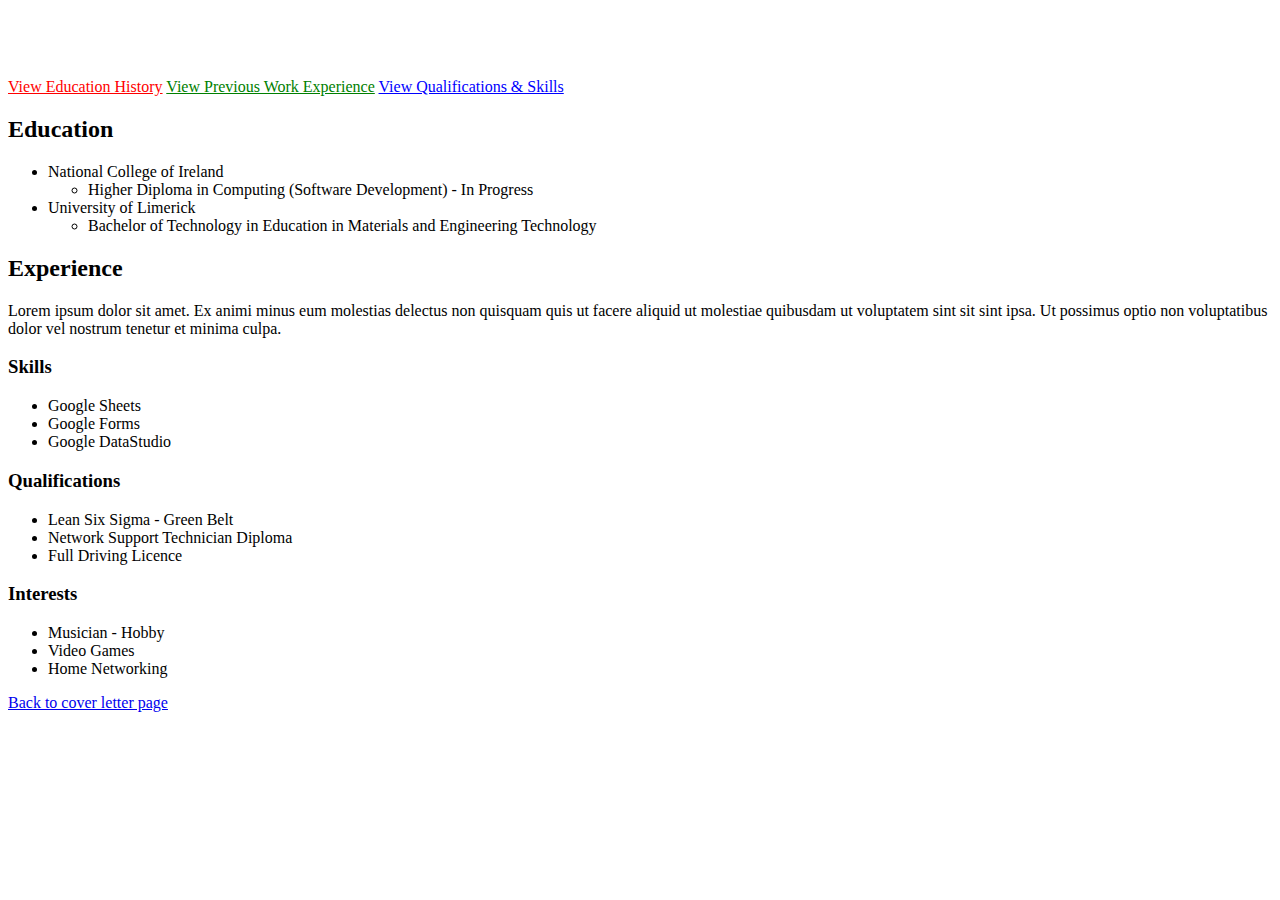
<file: experience-skills-education/index.html>
<!DOCTYPE html>
<html>
	<head>
		<title>Education, Experience, & Skills</title>
		<link rel="stylesheet" href="../style/style.css">
	</head>
	<body>
		<div id="sidebar">
			<a class="menu-item" href="#education" style="color:red">View Education History</a>
			<a class="menu-item" href="#experience" style="color:green">View Previous Work Experience</a>
			<a class="menu-item" href="#skills" style="color:blue">View Qualifications & Skills</a>
		</div>	
		<div>
		<h2 id="education">Education</h2>
			<ul class="location">
				<li class="name">National College of Ireland</li>
					<ul>
						<li class="title">Higher Diploma in Computing (Software Development) - In Progress</li>
					</ul>
				<li class="name">University of Limerick</li>
					<ul>
						<li class="title">Bachelor of Technology in Education in Materials and Engineering Technology</li>
					</ul>
			</ul>
		</div>
		<div>
			<h2 id="work-experience">Experience</h2>
			<p>
				Lorem ipsum dolor sit amet. Ex animi minus eum molestias delectus non quisquam quis ut facere aliquid ut molestiae quibusdam ut voluptatem sint sit sint ipsa. Ut possimus optio non voluptatibus dolor vel nostrum tenetur et minima culpa. 
			</p>
		</div>
		<div>
			<div class="skills">
				<div id="skills" class="column-3">
					<h3>Skills</h3>
					<ul>
						<li>Google Sheets</li>
						<li>Google Forms</li>
						<li>Google DataStudio</li>
					</ul>
				</div>
				<div id="qualifications" class="column-3">
					<h3>Qualifications</h3>
					<ul>
						<li>Lean Six Sigma - <span class="bold">Green Belt</span></li>
						<li>Network Support Technician Diploma</li>
						<li>Full Driving Licence</li>
					</ul>
				</div>
				<div id="interests" class="column-3">
					<h3>Interests</h3>
					<ul>
						<li>Musician - <span class="bold">Hobby</span></li>
						<li>Video Games</li>
						<li>Home Networking</li>
					</ul>
			</div>
		</div>
		<a href="../index.html">Back to cover letter page</a>
	</body>
</html>
</file>
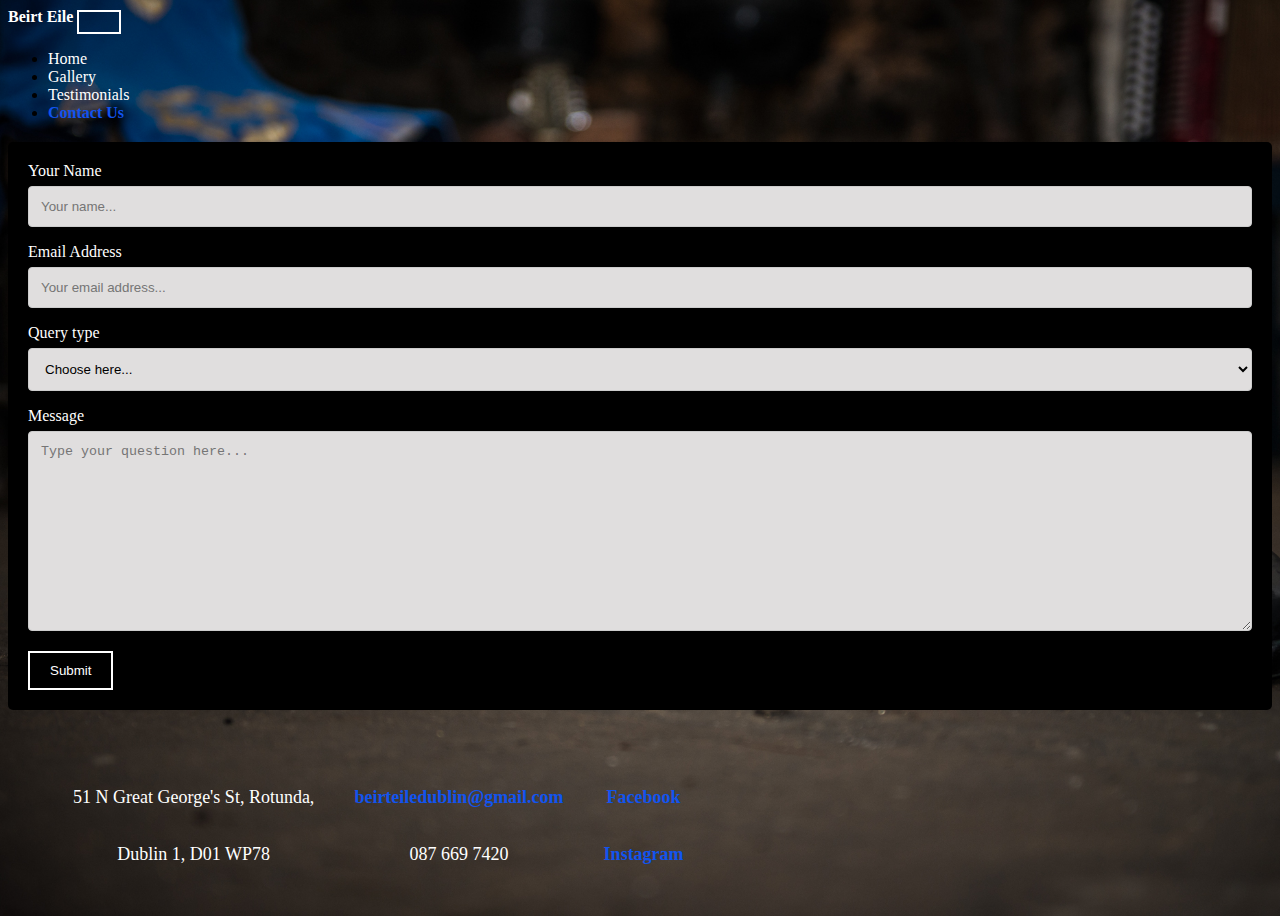
<file: contact.html>
<!DOCTYPE HTML>
<html lang="en">
	<head>
		<meta charset="utf-8">
		<meta name="viewport" content="width=device-width, initial-scale=1">
		<meta name="description" content="Contact us page slash booking form for entertainment group Beirt Eile to allow visitors to contact the group for events.">
		<title>Beirt Eile</title>
		<!--core page content linked from central CSS file with contact us page specifics (i.e. form element) being handled in separate file to prevent overlapping of classes-->
		<link rel="stylesheet" href="style.css"/>
		<link rel="stylesheet" href="style-contact.css"/>
		<link href="https://cdn.jsdelivr.net/npm/bootstrap@5.3.0-alpha1/dist/css/bootstrap.min.css" rel="stylesheet" integrity="sha384-GLhlTQ8iRABdZLl6O3oVMWSktQOp6b7In1Zl3/Jr59b6EGGoI1aFkw7cmDA6j6gD" crossorigin="anonymous">
		<script src="https://cdn.jsdelivr.net/npm/bootstrap@5.3.0-alpha1/dist/js/bootstrap.bundle.min.js" integrity="sha384-w76AqPfDkMBDXo30jS1Sgez6pr3x5MlQ1ZAGC+nuZB+EYdgRZgiwxhTBTkF7CXvN" crossorigin="anonymous"></script>
		<!--Similarly, javascript for this page given it's own file to ensure compatability with page from my perspective given this was my assigned page-->
		<script src="script-contact.js"></script>
	</head>
	<body>
		<!--creating a "main" element to be able to more clearly separate it from the footer for the Flexbox utilisation-->
		<main>
			<!--Navbar is a collaborated design and taking elements of different iterations of our group designs to come to this final design-->
			<nav class="navbar navbar-expand-lg sticky-top navbar-custom">
				<div class="container-fluid">
					<a class="navbar-brand" href="index.html">Beirt Eile</a>
					<button class="navbar-toggler ml-auto custom-toggler" type="button" data-bs-toggle="collapse" data-bs-target="#navbarNav" aria-controls="navbarNav" aria-expanded="false" aria-label="Toggle navigation">
						<span class="navbar-toggler-icon"></span>
					</button>
					<div class="collapse navbar-collapse" id="navbarNav">
						<ul class="navbar-nav me-auto mb-2 mb-lg-0">
							<li class="nav-item">
								<a class="nav-link" href="index.html">Home</a>
							</li>
							<li class="nav-item">
								<a class="nav-link" href="gallery.html">Gallery</a>
							</li>
							<li class="nav-item">
								<a class="nav-link" href="testimonials.html">Testimonials</a>
							</li>
							<li class="nav-item-active">
								<a class="nav-link" href="contact.html">Contact Us</a>
							</li>
						</ul>
					</div>
				</div>
			</nav>
			<div class="container">
				<!--Start of form element with simple submit action in JS to create an alert in the browser to either alert the user to errors or thank them for submission-->
				<form id="form" method="post" action="javascript:myAlert()">
					<label for="name">Your Name</label>
					<input type="text" id="name" name="name" placeholder="Your name...">
					<label for="email">Email Address</label>
					<input type="text" id="email" name="email" placeholder="Your email address...">
					<!--Adding a query type list to have some form of message validation function added, like if we hypothetically could have an auto reply system to ask for more information based on their selected option-->
					<!--Implementing this in a way that there will be a responsive element that shows/hides based on the option selected. Immplementation will be to highlight the performances that are done at each type of event-->
					<label for="query">Query type</label>
					<select id="query" name="select" onchange="setList()">
						<option value="" selected disabled hidden>Choose here...</option>
						<option value="festival">Festival</option>
						<option value="wedding">Wedding</option>
						<option value="general">Other</option>
					</select>
					<label for="subject">Message</label>
					<textarea id="subject" name="subject" placeholder="Type your question here..." style="height:200px"></textarea>
					<input type="submit" value="Submit" onsubmit="formSubmit.html">
				</form>
			</div>
			<!--Creating 2 set list options to be able to explore the reactive JS mentioned above and each div will be unhidden based on the drop down selection-->
			<div id="setListW" class="container setList">
				<h3>Setlist for Weddings</h3>
				<ul>
					<li>The Flowing Tide</li>
					<li>Tom Billie's</li>
					<li>The Tenpenny Bit</li>
					<li>Doherty's Jig</li>
					<li>Audience Participation</li>
				</ul>
			</div>
			<div id="setListF" class="container setList" >
				<h3>Setlist for Festivals</h3>
				<ul>
					<li>The Lads of Laois</li>
					<li>The Bag of Spuds</li>
					<li>The Lark in the Morning</li>
					<li>The Siamsa Jig</li>
					<li>Gillespie's</li>
				</ul>
			</div>
		</main>
		<!--simple footer created through discussion and collaboration with the other project team members. Keeping it simple and as easy to read as possible.-->
		<footer>
			<div class="row footer" id="footer">
				<div class="col" id="left">	
						<ul>51 N Great George's St, Rotunda,</ul>
						<ul>Dublin 1, D01 WP78</ul>
				</div>
				<div class="col" id="center">
						<ul> <a href="mailto:beirteiledublin@gmail.com">beirteiledublin@gmail.com</a></ul>
						<ul>087 669 7420</ul>
				</div>
				<div class="col" id="right">
					<ul><a href="https://www.facebook.com/BeirtEile/" class="facebook">Facebook</a></ul>
					<ul><a href="https://www.instagram.com/beirteile/" class="instagram">Instagram</a></ul>
				</div>
			</div>
		</footer>
	</body>
</html>
</file>
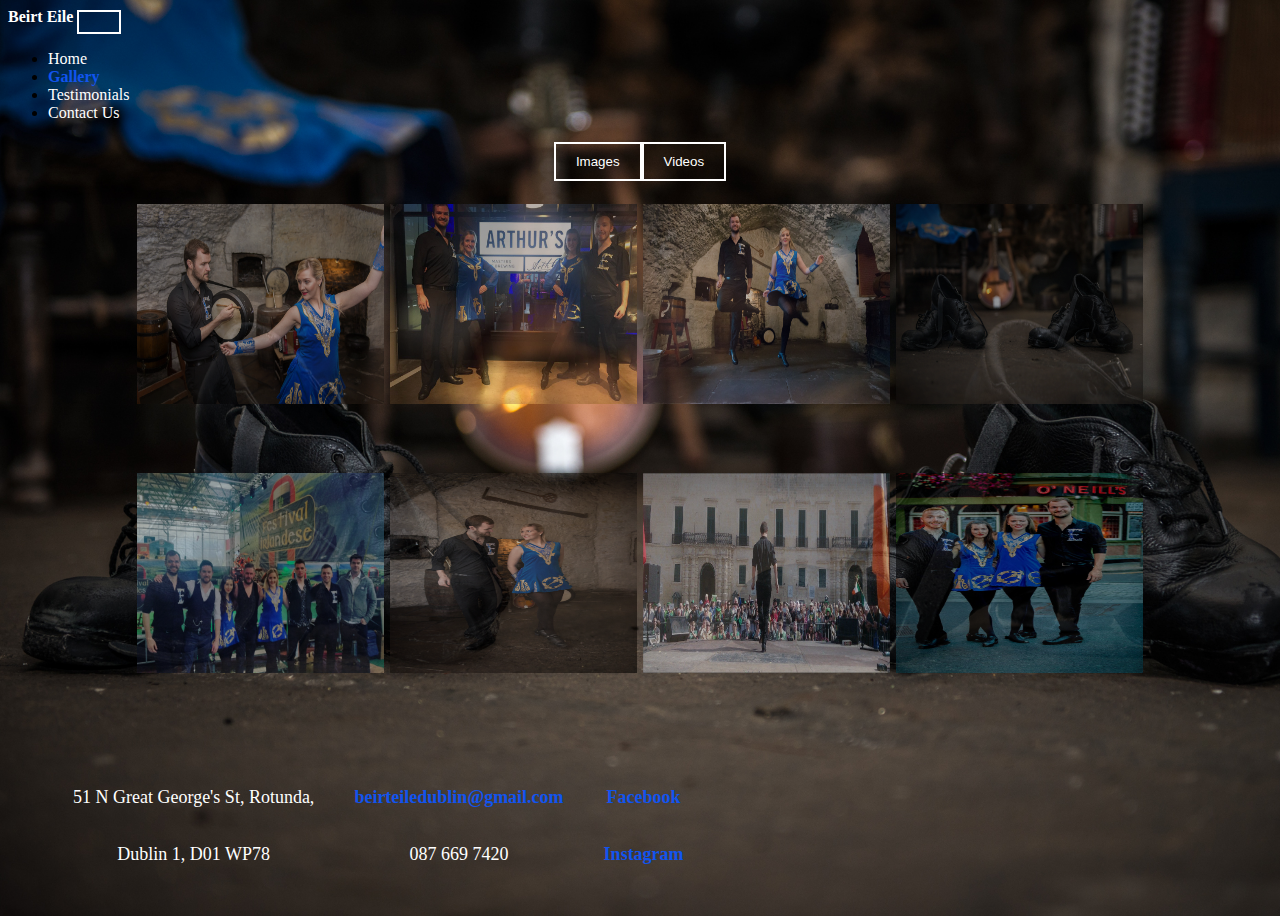
<file: gallery.html>
<!DOCTYPE HTML>
<html lang="en">
	<head>
		<meta charset="utf-8">
		<meta name="viewport" content="width=device-width, initial-scale=1">
		<meta name="description" content="Media gallery page for entertainment group Beirt Eile to allow visitors to view previous events where the group performed.">
		<title>Beirt Eile</title>
		<link rel="stylesheet" href="style.css"/>
		<link href="https://cdn.jsdelivr.net/npm/bootstrap@5.3.0-alpha1/dist/css/bootstrap.min.css" rel="stylesheet" integrity="sha384-GLhlTQ8iRABdZLl6O3oVMWSktQOp6b7In1Zl3/Jr59b6EGGoI1aFkw7cmDA6j6gD" crossorigin="anonymous">
		<script src="https://cdn.jsdelivr.net/npm/bootstrap@5.3.0-alpha1/dist/js/bootstrap.bundle.min.js" integrity="sha384-w76AqPfDkMBDXo30jS1Sgez6pr3x5MlQ1ZAGC+nuZB+EYdgRZgiwxhTBTkF7CXvN" crossorigin="anonymous"></script>
	</head>
	<body>
		<main>
		<!--Navbar from Bootstrap-->
			<nav class="navbar navbar-expand-lg sticky-top navbar-custom">
				<div class="container-fluid">
					<a class="navbar-brand" href="index.html">Beirt Eile</a>
					<button class="navbar-toggler ml-auto custom-toggler" type="button" data-bs-toggle="collapse" data-bs-target="#navbarNav" aria-controls="navbarNav" aria-expanded="false" aria-label="Toggle navigation">
						<span class="navbar-toggler-icon"></span>
					</button>
					<div class="collapse navbar-collapse" id="navbarNav">
						<ul class="navbar-nav me-auto mb-2 mb-lg-0">
							<li class="nav-item">
								<a class="nav-link" href="index.html">Home</a>
							</li>
							<li class="nav-item-active"> <!--Blue to show that it's the current page-->
								<a class="nav-link" href="gallery.html">Gallery</a>
							</li>
							<li class="nav-item">
								<a class="nav-link" href="testimonials.html">Testimonials</a>
							</li>
							<li class="nav-item">
								<a class="nav-link" href="contact.html">Contact Us</a>
							</li>
						</ul>
					</div>
				</div>
			</nav>
			<!--Gallery images stored in a container. There's an opacity transform in the CSS for them on hover-->
			<div class="button-container">
				<button onclick="toggleImages('images')">Images</button><!--Defaults to images showing so the footer stays down the bottom-->
				<button onclick="toggleVideos('videos')">Videos</button>
			</div>
			
			<!--Images-->
			<div id="images">
				<div class="gallery-container row">
					<img height="200" width="200" class="gallery-item col-md-6 col-lg-3" src="img\Bodhran.jpg" alt="Declan playing the bodhran with Mairead Dancing"></img>
					<img height="200" width="200" class="gallery-item col-md-6 col-lg-3" src="img\Arthurs.jpg" alt="four dancers posing in Arthur's rooftop bar"></img>
					<img height="200" width="200" class="gallery-item col-md-6 col-lg-3" src="img\Jump.jpg" alt="Mairead and Declan mid-jump"></img>
					<img height="200" width="200" class="gallery-item col-md-6 col-lg-3" src="img\Shoes.jpg" alt="A close up photo of two pairs of dancing shoes"></img>
				</div>
				<div class="gallery-container row">
					<img height="200" width="200" class="gallery-item col-md-6 col-lg-3" src="img\Italy.jpg" alt="The dancers posing with singing group The Kilkennys at an Italian festival"></img>
					<img height="200" width="200" class="gallery-item col-md-6 col-lg-2" src="img\SideBySide.jpg" alt="Mairead and Declan dancing side-by-side"></img>
					<img height="200" width="200" class="gallery-item col-md-6 col-lg-3" src="img\Malta.jpg" alt="A photo taken from behind the stage at a performance in Malta showing the crowd and the back of a dancer"></img>
					<img height="200" width="200" class="gallery-item col-md-6 col-lg-3" src="img\ONeills.jpg" alt="Four dancers pose in front of O'Neill's bar"></img>
				</div>
			</div>
			
			<!--Videos-->
			<div id="videos" class="hidden">
				<div class="gallery-video-container row">
					<div class="video-item col-12 col-lg-6">
						<iframe width="560" height="315" src="https://www.youtube.com/embed/p51ScVV7_5A" title="YouTube video player" frameborder="0" allow="accelerometer; autoplay; clipboard-write; encrypted-media; gyroscope; picture-in-picture; web-share" allowfullscreen></iframe>
						<p class="video-text">We were absolutely delighted to be asked to perform at the opening of Dropbox Dublin's new office! Having just opened their office in Park Place, Hatch Street, we helped them celebrate the occassion with some wonderful music and dancing. It might come as a surprising choice to have a group of Irish Dancers "welcome" in your beautiful new hardwood floors, but thankfully there was some building materials still on hand for us to batter!</p>
					</div>
					<div class="video-item col-12 col-lg-6">
						<iframe width="560" height="315" src="https://www.youtube.com/embed/bo2ClP51wsw" title="YouTube video player" frameborder="0" allow="accelerometer; autoplay; clipboard-write; encrypted-media; gyroscope; picture-in-picture; web-share" allowfullscreen></iframe>
						<p class="video-text">In 2017 we had the pleasure of performing with "Azeire" as part of the St. Patrick's day charity ball in Azerbaijan. Funds raised from the event go towards a local orphanage, which we visited and shared music and dance with the children they provide care for. This was a tremendous event with a good cause that we were honoured to have taken part in.</p>
					</div>
					<div class="video-item col-12 col-lg-6">
						<iframe width="560" height="315" src="https://www.youtube.com/embed/HmIHJ00u71w" title="YouTube video player" frameborder="0" allow="accelerometer; autoplay; clipboard-write; encrypted-media; gyroscope; picture-in-picture; web-share" allowfullscreen></iframe>
						<p class="video-text">In 2016, as part of the centenary celebrations, we performed in Liberty Hall. We were joined on the night by the Dublin Ukelele Orchestra and thoroughly enjoyed being part of the celebrations.</p>
					</div>
				</div>
			</div>
		</main>
		
		<!--Footer-->
		<footer>
			<div class="row footer" id="footer">
				<div class="col" id="left">	
						<ul>51 N Great George's St, Rotunda,</ul>
						<ul>Dublin 1, D01 WP78</ul>
				</div>
				<div class="col" id="center">
						<ul> <a href="mailto:beirteiledublin@gmail.com">beirteiledublin@gmail.com</a></ul>
						<ul>087 669 7420</ul>
				</div>
				<div class="col" id="right">
					<ul><a href="https://www.facebook.com/BeirtEile/" class="facebook">Facebook</a></ul>
					<ul><a href="https://www.instagram.com/beirteile/" class="instagram">Instagram</a></ul>
				</div>
			</div>
		</footer>
		<script src="script.js"></script>
	</body>
</html>
</file>
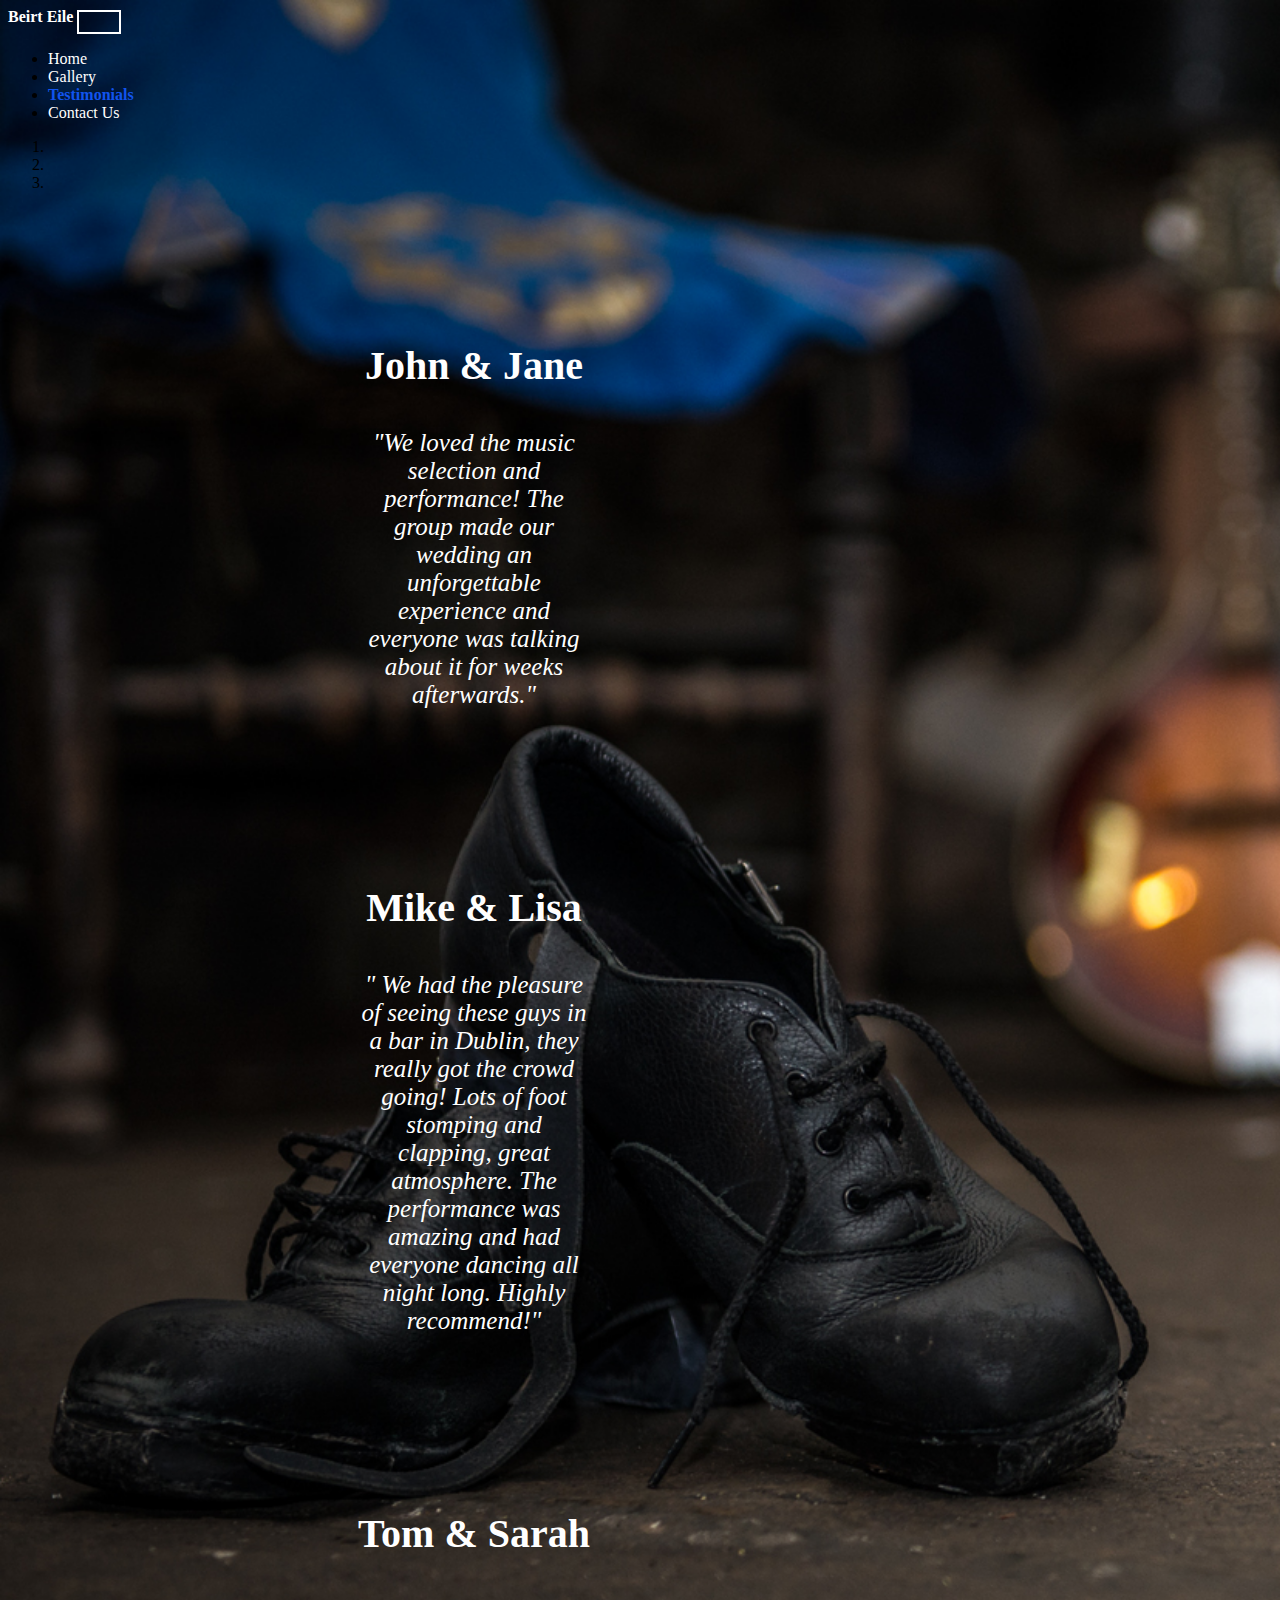
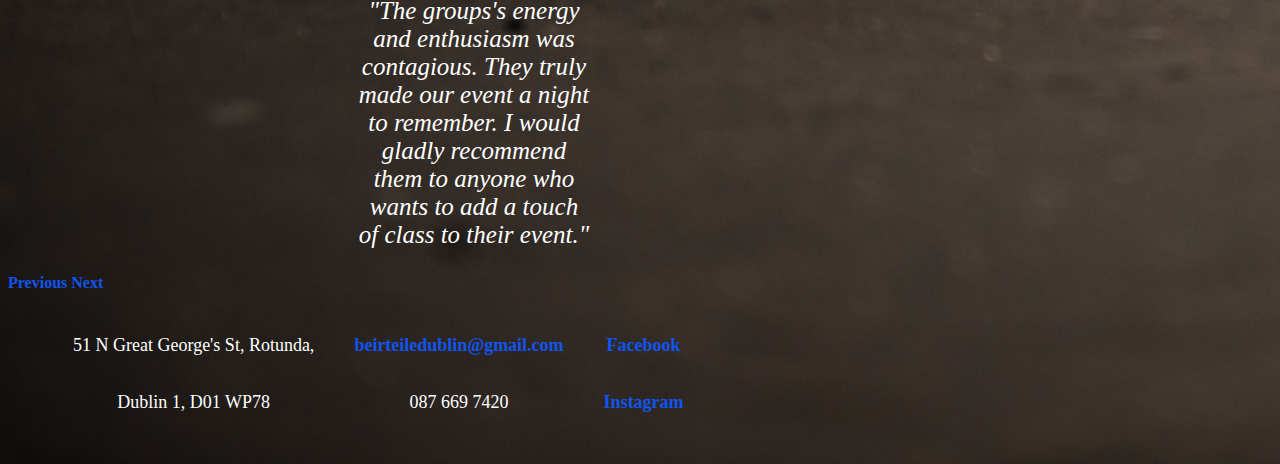
<file: testimonials.html>
<!doctype html>
<html lang="en">
	<head>
		<meta charset="utf-8">
		<meta name="viewport" content="width=device-width, initial-scale=1">
		<meta name="description" content="Patron testimonials for entertainment group Beirt Eile to highlight the great work the group do and positive experiences viewers have had attending their performances.">
		<title>Beirt Eile</title>
		<link rel="stylesheet" href="style.css"/>
		<link rel="stylesheet" href="style-testimonials.css">
		<link href="https://cdn.jsdelivr.net/npm/bootstrap@5.2.3/dist/css/bootstrap.min.css" rel="stylesheet" integrity="sha384-rbsA2VBKQhggwzxH7pPCaAqO46MgnOM80zW1RWuH61DGLwZJEdK2Kadq2F9CUG65" crossorigin="anonymous">
		<script src="https://cdn.jsdelivr.net/npm/bootstrap@5.2.3/dist/js/bootstrap.bundle.min.js" integrity="sha384-kenU1KFdBIe4zVF0s0G1M5b4hcpxyD9F7jL+jjXkk+Q2h455rYXK/7HAuoJl+0I4" crossorigin="anonymous"></script>
	</head>
	<body>
		<main>
			<nav class="navbar navbar-expand-lg sticky-top navbar-custom">
				<div class="container-fluid">
					<a class="navbar-brand" href="index.html">Beirt Eile</a>
					<button class="navbar-toggler ml-auto custom-toggler" type="button" data-bs-toggle="collapse" data-bs-target="#navbarNav" aria-controls="navbarNav" aria-expanded="false" aria-label="Toggle navigation">
						<span class="navbar-toggler-icon"></span>
					</button>
					<div class="collapse navbar-collapse" id="navbarNav">
						<ul class="navbar-nav me-auto mb-2 mb-lg-0">
							<li class="nav-item">
								<a class="nav-link" href="index.html">Home</a>
							</li>
							<li class="nav-item">
								<a class="nav-link" href="gallery.html">Gallery</a>
							</li>
							<li class="nav-item-active">
								<a class="nav-link" href="testimonials.html">Testimonials</a>
							</li>
							<li class="nav-item">
								<a class="nav-link" href="contact.html">Contact Us</a>
							</li>
						</ul>
					</div>
				</div>
			</nav>
			<div class="container">
				<div id="testimonial-carousel" class="carousel slide" data-bs-ride="carousel">
					<!-- indicators -->
					<ol class="carousel-indicators">
						<li data-bs-target="#testimonial-carousel" data-bs-slide-to="0" class="active"></li>
						<li data-bs-target="#testimonial-carousel" data-bs-slide-to="1"></li>
						<li data-bs-target="#testimonial-carousel" data-bs-slide-to="2"></li>
					</ol>
					<!-- slide divs -->
					<div class="carousel-inner">
						<div class="carousel-item active">
							<div class="testimonial">
								<h3>John & Jane</h3>
								<p>"We loved the music selection and performance! The group made our wedding an unforgettable experience and everyone was talking about it for weeks afterwards."</p>
							</div>
						</div>
						<div class="carousel-item">
							<div class="testimonial">
								<h3>Mike & Lisa</h3>
								<p>"  We had the pleasure of seeing these guys in a bar in Dublin, they really got the crowd going! Lots of foot stomping and clapping, great atmosphere. The performance was amazing and had everyone dancing all night long. Highly recommend!"</p>
							</div>
						</div>
						<div class="carousel-item">
							<div class="testimonial">
								<h3>Tom & Sarah</h3>
								<p>"The groups's energy and enthusiasm was contagious. They truly made our event a night to remember. I would gladly recommend them to anyone who wants to add a touch of class to their event."</p>
							</div>
						</div>
					</div>
					<!-- left/right controls -->
					<a class="carousel-control-prev" href="#testimonial-carousel" role="button" data-bs-slide="prev">
						<span class="carousel-control-prev-icon" aria-hidden="true"></span>
						<span class="visually-hidden">Previous</span>
					</a>
					<a class="carousel-control-next" href="#testimonial-carousel" role="button" data-bs-slide="next">
						<span class="carousel-control-next-icon" aria-hidden="true"></span>
						<span class="visually-hidden">Next</span>
					</a>
				</div>
			</div>
		</main>
		<!-- footer common to all pages -->
		<footer>
			<div class="row footer" id="footer">
				<div class="col" id="left">	
						<ul>51 N Great George's St, Rotunda,</ul>
						<ul>Dublin 1, D01 WP78</ul>
				</div>
				<div class="col" id="center">
						<ul> <a href="mailto:beirteiledublin@gmail.com">beirteiledublin@gmail.com</a></ul>
						<ul>087 669 7420</ul>
				</div>
				<div class="col" id="right">
					<ul><a href="https://www.facebook.com/BeirtEile" class="facebook">Facebook</a></ul>
					<ul><a href="https://www.instagram.com/beirteile/" class="instagram">Instagram</a></ul>
				</div>
			</div>
		</footer>
	</body>
</html>
</file>
<file: style/style.css>
/*
body{
	font-family:Verdana;
	text-align:center;
}
ul{
	font-style:normal;
}
.bold{
	font-style:italic;
	text-decoration:underline;
}
h2{
	color:white;
	text-shadow:0px 0px 15px black;
}
.heading-menu{
	font-size:200%;
}
.location{
	text-align:left;
	font-weight:bold;
	list-style-type:square;
}
.title{
	font-weight:normal;
	list-style-type:circle;
}

@media(min-width:900px){
.header, .skills, .subheader{
	display:flex;
	flex-direction:row;
	justify-content:space-between;
}
}
body{
	width:100%;
	height:720px;
}
.contact{
	flex-basis:25%;
	flex-direction:column;
}

#linkedin{
	flex-direction:column;
	font-size:200%;
}
#sidebar{
	display:flex;
	flex-direction:column;
	width:20%;
}
.menu-item{
	justify-content:space-around;
	flex-basis:25%;
	margin-left:20px;
}
.column-3{
	flex-basis:30%;
	justify-content:flex-start;
}
.column-3 div{
	padding:15px;
}
#selfie{
	width:;
	height:;
}
*/
.logo{
	max-width:40px;
}
body{
	padding-top: 70px;
}
</file>
<file: style.css>
/*Background image*/
body{
	display:flex;
	flex-direction:column;
	background-image: url("img/Shoes.jpg");
	background-size: cover;
	height:100%;
	min-height:100vh;
}
a:link{
	color:#1154EF;
	font-weight:bold;
	text-decoration:none;
}
a:hover{
	color:white;
	font-weight:bold;
	text-decoration:none;
}
/*NAVBAR-BEGIN*/
 .navbar-custom {
	font-size: 16px;
}
.navbar-custom:hover{
	background-color:black;
}
.navbar-custom .navbar-brand{
	color:white;
	font-weight:bold;
}
.navbar-custom .navbar-brand:hover{
	color:#1154EF;
	font-weight:bold;
}
.navbar-custom .nav-item-active .nav-link{
	color: #1154EF;
	font-weight: bold;
}
.navbar-custom .nav-item .nav-link{
	color: white;
	font-weight:normal;
}
/*Next 2, customising the navbar toggle button that appears for smaller screens in responsive design so that it's not grey and can be see on our hover background*/
.custom-toggler.navbar-toggler {
	border-color: white;
}
.custom-toggler .navbar-toggler-icon {
	background-image: url(
"data:image/svg+xml;charset=utf8,%3Csvg viewBox='0 0 32 32' xmlns='http://www.w3.org/2000/svg'%3E%3Cpath stroke='rgba(255, 255, 255, 1)' stroke-width='2' stroke-linecap='round' stroke-miterlimit='10' d='M4 8h24M4 16h24M4 24h24'/%3E%3C/svg%3E");
}
/*NAVBAR-END*/

p {
	color: white;
}

/*Buttons - Style of buttons is to be taken from here for the other pages*/
button { 
	background-color: transparent;
	border: 2px solid white;
	color: white;
	padding: 10px 20px;
	transition: background-color 0.5s ease;
}

button:hover {
	background-color: rgba(17, 84, 239, 0.6);
}

.button-container {
	display: flex;
	justify-content: center;
	margin: 20px 0;
}
.hidden {
	display: none;
}

/*Homepage CSS*/
  .video-container {
    width: 100%;
    height: 75vh;
    position: relative; 
  }
#myVideo {
   position: absolute; /* set the position property to absolute */
   top: 0;	
   left: 0;
   width: 100%;
   height: 100%; /* set the height property to 100% to fill the container */
   object-fit: cover;
}
.name{
	position: absolute;
	top: 10%;
	left: 50%;
	transform: translate(-50%, -50%);
	padding: 12px 24px;
	background-color: transparent;
	color: #ffffff;
	text-shadow: 1px 1px #1154EF;
	text-align: center;
	opacity: 1;
}
.book {
	position: absolute;
	top: 80%;
	left: 50%;
	/*transform: translate(-50%, -50%);*/
	padding: 12px 24px;
	background-color: transparent;
	border: 1px solid #ffffff;
	color: #ffffff;
	text-align: center;
	opacity: 1;
}

.book:hover {
	background-color: rgba(17, 84, 239, 0.6);
	border: 1px solid #ffffff;
	color: #ffffff;
	opacity: 1;
}
.description {
	background-color: transparent;
	color: #ffffff;
	text-shadow: 1px 1px #1154EF;
	text-align: center;
	opacity: 1;
}	

/*Gallery CSS*/

/*Images*/
.gallery-container{
	display: flex;
	height:50%;
	width:80%;
	max-height:50%!important; /*Important used here so the pictures display properly*/
	max-width:80%!important;
	margin-left: 10% !important; 
	margin-right: 10% !important;
	margin-bottom: 5%;
	justify-content: center;
}

.gallery-item {
	flex:25%;
	vertical-align: middle;
	opacity:0.6;
	padding: 3px;
	transition: 0.3s;
}

.gallery-item:hover {
	opacity: 1;
	size:80%;
}
/*Videos*/
.gallery-video-container {
	display: flex;
	justify-content: center; /* Horizontally center the video items */
	align-items: center;
	flex-wrap: wrap;
	width: 100%;
}

.video-item {
	flex: 0 0 45%;
	margin-bottom: 20px;
	text-shadow: 1px 1px #1154EF;
}

.video-item iframe {
	display: block;
	width: 100%;
}

.video-text {
	text-align: center;
	margin-top: 10px;
}

/*FOOTER-BEGIN*/
footer{
	margin-top:auto;
	color:white;
	font-size:18px;
	padding:25px;
}
footer:hover{
	background:black;
}
.footer{
	display:flex;
	flex-direction:row;
	align-items:stretch;
}
@media (max-width:1024px){
	.footer{
		display:flex;
		flex-direction:column;
		justify-content:space-around;
	}
}
#left{
	display:flex;
	flex-direction:column;
	justify-content:flex-start;
	align-items:center;
}
#center{
	display:flex;
	flex-direction:column;
	justify-content:center;
	align-items:center;
}
#right{
	display:flex;
	flex-direction:column;
	justify-content:flex-end;
	align-items:center;
}
/*FOOTER-END*/
</file>
<file: style-contact.css>
/*FORM-BEGIN*/
button {
  background-color: transparent;
  border: 2px solid white;
  color: white;
  padding: 10px 20px;
  transition: background-color 0.5s ease;
}
button:hover {
  background-color: rgba(17, 84, 239, 0.6);
}
/*formatting for the text boxes on the contact page to tailor the look yet keep it simple for users*/
input[type=text], select, textarea {
	width: 100%; /* Full width */
	padding: 12px; 
	border: 1px solid #ccc; 
	border-radius: 4px; 
	box-sizing: border-box; 
	margin-top: 6px; 
	margin-bottom: 16px; 
	resize: vertical; /*Lock text field resizing to only vertical axis*/
	background-color:#e0dede;/*Slight off grey background for text fields*/
	color:black;
}
/*This section is just the input buttonSimple formatting design for the button. Transparent background to match the rest of the website with our trademarked blue as a hover effect on the button*/
input[type=submit] {
	background-color: transparent;
	color: white;
	padding: 10px 20px;
	border: 2px solid white;
	cursor: pointer;
	transition: background-color 0.5s ease;/*Neat little fade effect for the blue background color of the button*/
}
input[type=submit]:hover {
	background-color: rgba(17, 84, 239, 0.6);/*Highlight for showing button is ready to be clicked*/
}
/*Formatting for the background behind the form fields*/
.container {
	border-radius: 5px;
	background-color: black;
	margin-top:20px;
	padding: 20px;
	color:white;
}
 /*FORM-END*/
/*SETLIST-BEGIN*/
/*Super simple formatting here just to be able to create a nested list under the header while also focusing more on h1-6 & p type formatting*/
.setList{
	margin:20px;
	display:none;
}
.setList ul{
	list-style-type: circle;
	list-style-position:inside;
	font-size:25px;

}
.setList h3{
	font-size:50px;
	padding-left:20px;
}
.setList p{
	font-size:25px;
	padding-left:40px;

}
/*SETLIST-END*/
</file>
<file: style-testimonials.css>
.carousel-item {
	display: flex;
	justify-content: center;
	align-items: center;
	min-height: 300px;
	width: 50%;
	margin-top: 110px;
	text-align: center;
	padding-left: 150px;
	padding-right: 150px;
}
/*
background colour changed to semi opaque black
*/
.carousel-item:hover {
	background-color:  rgba(0, 0, 0, 0.5);
}

/*
padding used to force text field to remain centered
*/
.testimonial {
	color: white;
	padding-left: 100px;
	padding-right: 100px
}
.testimonial h3 {
	font-size: 40px;
	padding-left: 100px;
	padding-right: 100px
}

.testimonial p {
	font-size: 25px;
	font-style: italic;
	padding-left: 100px;
	padding-right: 100px
	
}


p {
	color: white;
}
/*
This styling was for a footer I had designed. We decided to use another footer
but I've left this commented out here as an artefact of the design process.

.container {
  max-width: 800px;
  margin: 0 auto;
}

.contact {
	display: flex;
	justify-content: center;
	align-items: center;
	text-align: center;
}



.contact p {
	font-size: 14px;
	margin: 0 10px;
}


.contact p:not(:last-child)::after {
  content: "|";
  margin: 0 10px;
  color: #aaa;
}
*/
</file>
